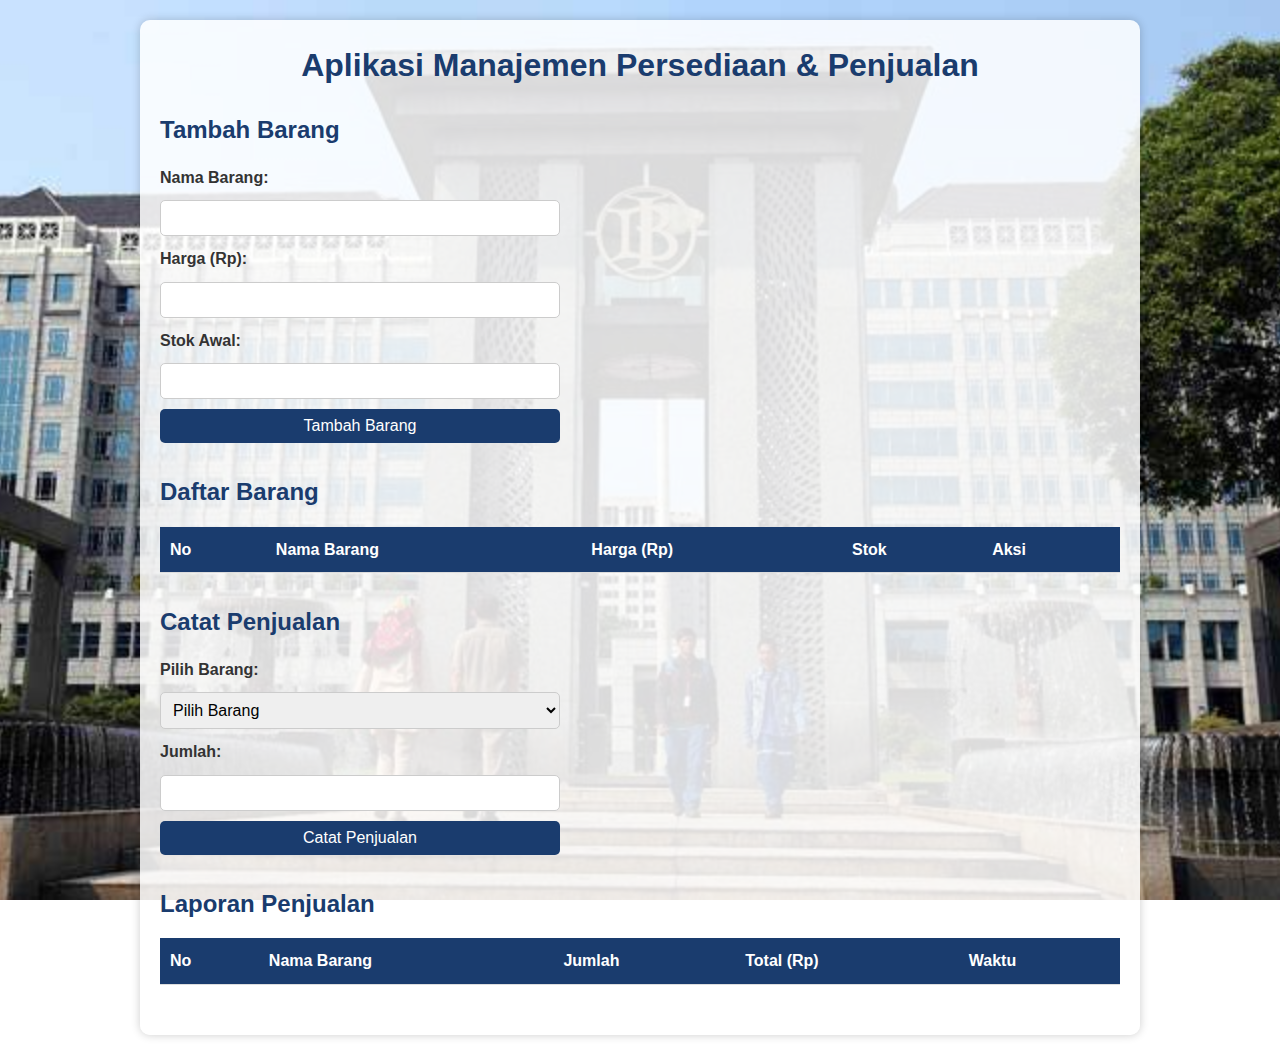
<file: PERTEMUAN 2/inventory-sales-app/index.html>
<!DOCTYPE html>
<html lang="id">
<head>
    <meta charset="UTF-8">
    <meta name="viewport" content="width=device-width, initial-scale=1.0">
    <title>Aplikasi Persediaan & Penjualan</title>
    <link rel="stylesheet" href="assets/css/styles.css">
</head>
<body>
    <div class="container">
        <h1>Aplikasi Manajemen Persediaan & Penjualan</h1>

        <!-- Bagian Tambah Barang -->
        <section class="section">
            <h2>Tambah Barang</h2>
            <form id="itemForm">
                <label for="itemName">Nama Barang:</label>
                <input type="text" id="itemName" required>
                <label for="itemPrice">Harga (Rp):</label>
                <input type="number" id="itemPrice" min="0" required>
                <label for="itemStock">Stok Awal:</label>
                <input type="number" id="itemStock" min="0" required>
                <button type="submit">Tambah Barang</button>
            </form>
        </section>

        <!-- Daftar Barang -->
        <section class="section">
            <h2>Daftar Barang</h2>
            <table id="itemTable">
                <thead>
                    <tr>
                        <th>No</th>
                        <th>Nama Barang</th>
                        <th>Harga (Rp)</th>
                        <th>Stok</th>
                        <th>Aksi</th>
                    </tr>
                </thead>
                <tbody id="itemTableBody"></tbody>
            </table>
        </section>

        <!-- Bagian Penjualan -->
        <section class="section">
            <h2>Catat Penjualan</h2>
            <form id="salesForm">
                <label for="saleItem">Pilih Barang:</label>
                <select id="saleItem" required></select>
                <label for="saleQuantity">Jumlah:</label>
                <input type="number" id="saleQuantity" min="1" required>
                <button type="submit">Catat Penjualan</button>
            </form>
        </section>

        <!-- Laporan Penjualan -->
        <section class="section">
            <h2>Laporan Penjualan</h2>
            <table id="salesTable">
                <thead>
                    <tr>
                        <th>No</th>
                        <th>Nama Barang</th>
                        <th>Jumlah</th>
                        <th>Total (Rp)</th>
                        <th>Waktu</th>
                    </tr>
                </thead>
                <tbody id="salesTableBody"></tbody>
            </table>
        </section>
    </div>

    <script src="js/app.js"></script>
</body>
</html>
</file>
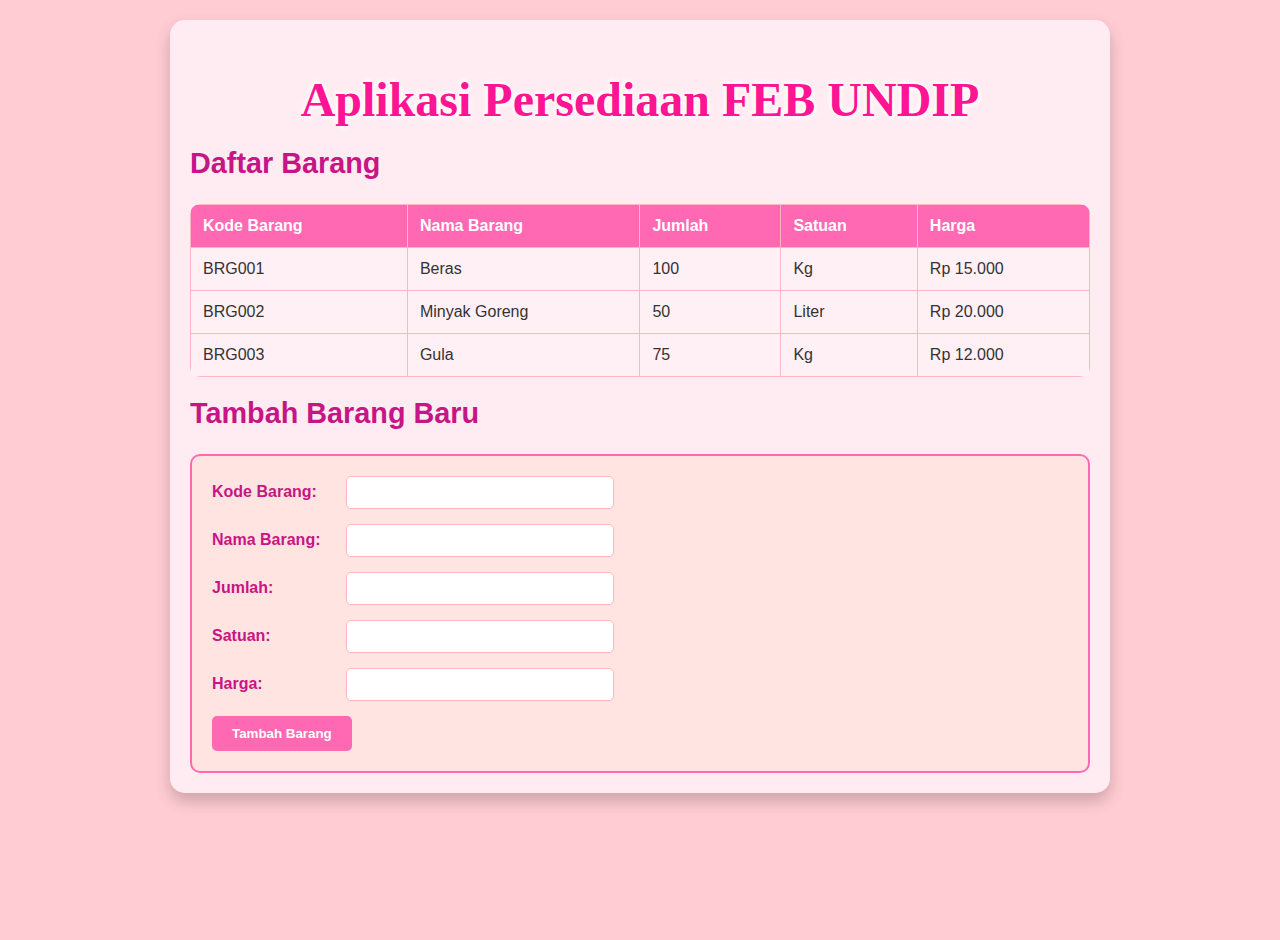
<file: PERTEMUAN 1/kode html versi tampilan menarik.html>
<!DOCTYPE html>
<html lang="id">
<head>
    <meta charset="UTF-8">
    <meta name="viewport" content="width=device-width, initial-scale=1.0">
    <title>Aplikasi Persediaan FEB UNDIP</title>
    <style>
        body {
            font-family: 'Segoe UI', Arial, sans-serif;
            margin: 0;
            padding: 0;
            background-image: url('https://images.unsplash.com/photo-1509062522246-3755977927d7?ixlib=rb-4.0.3&auto=format&fit=crop&w=1350&q=80');
            background-size: cover;
            background-attachment: fixed;
            background-position: center;
            color: #333;
        }
        .overlay {
            background: rgba(255, 182, 193, 0.7); /* Pink pastel transparan */
            min-height: 100vh;
            padding: 20px;
        }
        .container {
            max-width: 900px;
            margin: 0 auto;
            background: rgba(255, 240, 245, 0.9); /* Latar konten pink pastel lembut */
            padding: 20px;
            border-radius: 15px;
            box-shadow: 0 8px 16px rgba(0, 0, 0, 0.2);
        }
        h1 {
            text-align: center;
            font-size: 3em;
            color: #ff1493; /* Deep pink mencolok */
            text-shadow: 2px 2px 4px #fff, -2px -2px 4px #fff;
            animation: blink 1.5s infinite;
            margin-bottom: 20px;
            font-family: 'Comic Sans MS', cursive; /* Font playful */
        }
        @keyframes blink {
            0%, 100% { opacity: 1; }
            50% { opacity: 0.5; }
        }
        h2 {
            color: #c71585; /* Medium violet red */
            font-size: 1.8em;
            margin-top: 20px;
        }
        table {
            width: 100%;
            border-collapse: collapse;
            margin-bottom: 20px;
            background: #fff;
            border-radius: 10px;
            overflow: hidden;
        }
        th, td {
            border: 1px solid #ffb6c1; /* Light pink */
            padding: 12px;
            text-align: left;
        }
        th {
            background: #ff69b4; /* Hot pink */
            color: white;
        }
        td {
            background: #fff0f5; /* Lavender blush */
        }
        .form-section {
            border: 2px solid #ff69b4;
            padding: 20px;
            background: #ffe4e1; /* Misty rose */
            border-radius: 10px;
        }
        .form-group {
            margin-bottom: 15px;
        }
        label {
            display: inline-block;
            width: 130px;
            color: #c71585;
            font-weight: bold;
        }
        input[type="text"], input[type="number"] {
            padding: 8px;
            width: 250px;
            border: 1px solid #ffb6c1;
            border-radius: 5px;
            background: #fff;
            transition: border-color 0.3s;
        }
        input[type="text"]:focus, input[type="number"]:focus {
            border-color: #ff1493;
            outline: none;
        }
        input[type="submit"] {
            padding: 10px 20px;
            background: #ff69b4;
            color: white;
            border: none;
            border-radius: 5px;
            cursor: pointer;
            font-weight: bold;
            transition: background 0.3s;
        }
        input[type="submit"]:hover {
            background: #ff1493;
        }
        /* Responsif */
        @media (max-width: 600px) {
            .container {
                padding: 10px;
            }
            h1 {
                font-size: 2em;
            }
            input[type="text"], input[type="number"] {
                width: 100%;
            }
        }
    </style>
</head>
<body>
    <div class="overlay">
        <div class="container">
            <h1>Aplikasi Persediaan FEB UNDIP</h1>

            <!-- Tabel Daftar Barang -->
            <h2>Daftar Barang</h2>
            <table>
                <tr>
                    <th>Kode Barang</th>
                    <th>Nama Barang</th>
                    <th>Jumlah</th>
                    <th>Satuan</th>
                    <th>Harga</th>
                </tr>
                <tr>
                    <td>BRG001</td>
                    <td>Beras</td>
                    <td>100</td>
                    <td>Kg</td>
                    <td>Rp 15.000</td>
                </tr>
                <tr>
                    <td>BRG002</td>
                    <td>Minyak Goreng</td>
                    <td>50</td>
                    <td>Liter</td>
                    <td>Rp 20.000</td>
                </tr>
                <tr>
                    <td>BRG003</td>
                    <td>Gula</td>
                    <td>75</td>
                    <td>Kg</td>
                    <td>Rp 12.000</td>
                </tr>
            </table>

            <!-- Form Input Barang Baru -->
            <h2>Tambah Barang Baru</h2>
            <div class="form-section">
                <form action="#" method="post">
                    <div class="form-group">
                        <label for="kode">Kode Barang:</label>
                        <input type="text" id="kode" name="kode" required>
                    </div>
                    <div class="form-group">
                        <label for="nama">Nama Barang:</label>
                        <input type="text" id="nama" name="nama" required>
                    </div>
                    <div class="form-group">
                        <label for="jumlah">Jumlah:</label>
                        <input type="number" id="jumlah" name="jumlah" min="0" required>
                    </div>
                    <div class="form-group">
                        <label for="satuan">Satuan:</label>
                        <input type="text" id="satuan" name="satuan" required>
                    </div>
                    <div class="form-group">
                        <label for="harga">Harga:</label>
                        <input type="text" id="harga" name="harga" required>
                    </div>
                    <input type="submit" value="Tambah Barang">
                </form>
            </div>
        </div>
    </div>
</body>
</html>
</file>
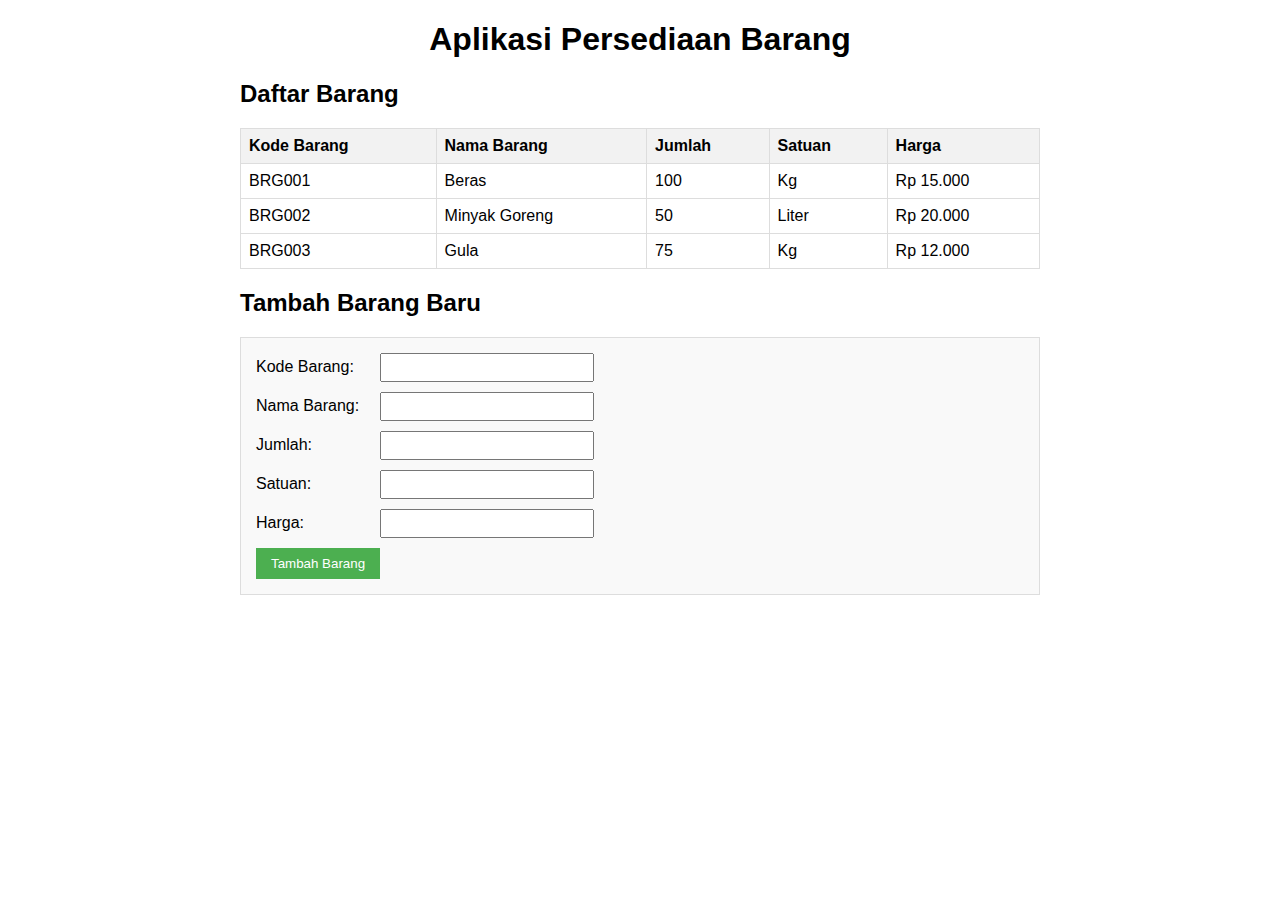
<file: PERTEMUAN 1/kode html.html>
<!DOCTYPE html>
<html lang="id">
<head>
    <meta charset="UTF-8">
    <meta name="viewport" content="width=device-width, initial-scale=1.0">
    <title>Aplikasi Persediaan Sederhana</title>
    <style>
        body {
            font-family: Arial, sans-serif;
            margin: 20px;
        }
        h1 {
            text-align: center;
        }
        .container {
            max-width: 800px;
            margin: 0 auto;
        }
        table {
            width: 100%;
            border-collapse: collapse;
            margin-bottom: 20px;
        }
        th, td {
            border: 1px solid #ddd;
            padding: 8px;
            text-align: left;
        }
        th {
            background-color: #f2f2f2;
        }
        .form-section {
            border: 1px solid #ddd;
            padding: 15px;
            background-color: #f9f9f9;
        }
        .form-group {
            margin-bottom: 10px;
        }
        label {
            display: inline-block;
            width: 120px;
        }
        input[type="text"], input[type="number"] {
            padding: 5px;
            width: 200px;
        }
        input[type="submit"] {
            padding: 8px 15px;
            background-color: #4CAF50;
            color: white;
            border: none;
            cursor: pointer;
        }
        input[type="submit"]:hover {
            background-color: #45a049;
        }
    </style>
</head>
<body>
    <div class="container">
        <h1>Aplikasi Persediaan Barang</h1>

        <!-- Tabel Daftar Barang -->
        <h2>Daftar Barang</h2>
        <table>
            <tr>
                <th>Kode Barang</th>
                <th>Nama Barang</th>
                <th>Jumlah</th>
                <th>Satuan</th>
                <th>Harga</th>
            </tr>
            <tr>
                <td>BRG001</td>
                <td>Beras</td>
                <td>100</td>
                <td>Kg</td>
                <td>Rp 15.000</td>
            </tr>
            <tr>
                <td>BRG002</td>
                <td>Minyak Goreng</td>
                <td>50</td>
                <td>Liter</td>
                <td>Rp 20.000</td>
            </tr>
            <tr>
                <td>BRG003</td>
                <td>Gula</td>
                <td>75</td>
                <td>Kg</td>
                <td>Rp 12.000</td>
            </tr>
        </table>

        <!-- Form Input Barang Baru -->
        <h2>Tambah Barang Baru</h2>
        <div class="form-section">
            <form action="#" method="post">
                <div class="form-group">
                    <label for="kode">Kode Barang:</label>
                    <input type="text" id="kode" name="kode" required>
                </div>
                <div class="form-group">
                    <label for="nama">Nama Barang:</label>
                    <input type="text" id="nama" name="nama" required>
                </div>
                <div class="form-group">
                    <label for="jumlah">Jumlah:</label>
                    <input type="number" id="jumlah" name="jumlah" min="0" required>
                </div>
                <div class="form-group">
                    <label for="satuan">Satuan:</label>
                    <input type="text" id="satuan" name="satuan" required>
                </div>
                <div class="form-group">
                    <label for="harga">Harga:</label>
                    <input type="text" id="harga" name="harga" required>
                </div>
                <input type="submit" value="Tambah Barang">
            </form>
        </div>
    </div>
</body>
</html>
</file>
<file: PERTEMUAN 2/inventory-sales-app/assets/css/styles.css>
/* Reset default styles */
* {
    margin: 0;
    padding: 0;
    box-sizing: border-box;
}

body {
    font-family: Arial, sans-serif;
    background-image: url('../images/bank-indonesia.jpg');
    background-size: cover;
    background-position: center;
    background-attachment: fixed;
    color: #333;
    line-height: 1.6;
}

/* Container untuk konten */
.container {
    max-width: 1000px;
    margin: 20px auto;
    padding: 20px;
    background-color: rgba(255, 255, 255, 0.85); /* Transparansi untuk latar belakang */
    border-radius: 10px;
    box-shadow: 0 0 10px rgba(0, 0, 0, 0.2);
}

/* Judul utama */
h1 {
    text-align: center;
    margin-bottom: 20px;
    color: #1a3c6e; /* Warna biru tua seperti tema Bank Indonesia */
}

/* Section */
.section {
    margin-bottom: 30px;
}

h2 {
    margin-bottom: 15px;
    color: #1a3c6e;
}

/* Form styling */
form {
    display: flex;
    flex-direction: column;
    gap: 10px;
    max-width: 400px;
}

label {
    font-weight: bold;
}

input, select, button {
    padding: 8px;
    border: 1px solid #ccc;
    border-radius: 5px;
    font-size: 16px;
}

button {
    background-color: #1a3c6e;
    color: white;
    border: none;
    cursor: pointer;
    transition: background-color 0.3s;
}

button:hover {
    background-color: #2a5c9e;
}

/* Table styling */
table {
    width: 100%;
    border-collapse: collapse;
    margin-top: 10px;
}

th, td {
    padding: 10px;
    text-align: left;
    border-bottom: 1px solid #ddd;
}

th {
    background-color: #1a3c6e;
    color: white;
}

tr:hover {
    background-color: #f5f5f5;
}

/* Tombol aksi */
.action-btn {
    padding: 5px 10px;
    border: none;
    border-radius: 5px;
    cursor: pointer;
}

.delete-btn {
    background-color: #e63946;
    color: white;
}

.delete-btn:hover {
    background-color: #d00000;
}
</file>
